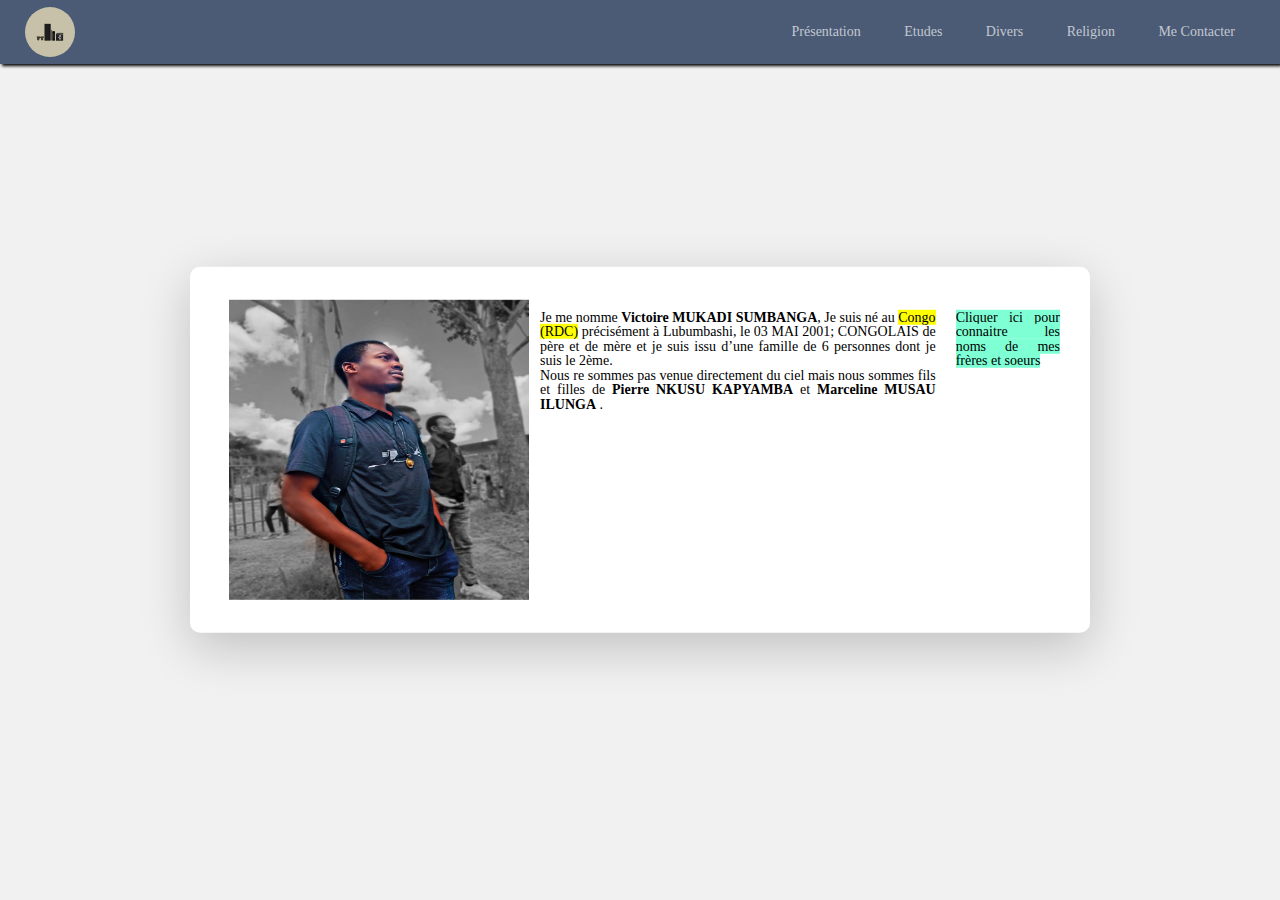
<file: index.html>
<!DOCTYPE html>
<html lang="fr">
<head>
    <meta charset="UTF-8">
    <link rel="icon" type="image/x-icon" href="img/logo.jpg">
    <meta http-equiv="X-UA-Compatible" content="IE=edge">
    <meta name="viewport" content="width=device-width, initial-scale=1.0">
    <link rel="stylesheet" href="style.css">
    <title>Présentation</title>
</head>
<body>
    <header class="en-tete">
        <!--<a href="#" class="mon-logo">VMS</a>-->
        <a href="#"><div align="center"><img src="img/logo.jpg" alt="logo" class="mon-logo"></div></a>
        <nav class="menu">
            <a href="index.html">Présentation</a>
            <a href="etudes.html">Etudes</a>
            <a href="divers.html">Divers</a>
            <a href="reli.html">Religion</a>
            <a href="contact.html">Me Contacter</a>
        </nav>
    </header>
    <article>
        <div class="contenue">
            <div><img src="img/photo.jpeg" alt="Ma photo" title="Ma photo" class="photo"></div>
            <p class="texte">
                Je me nomme <strong class="nom">Victoire MUKADI SUMBANGA</strong>, Je suis né au <mark>Congo (RDC)</mark> précisément à Lubumbashi, le 03 MAI 2001; CONGOLAIS de père et de mère et je suis issu d’une famille de 6 personnes dont je suis le 2ème.<br>

                 Nous re sommes pas venue directement du ciel mais nous sommes fils et filles de <b class="nom">Pierre NKUSU KAPYAMBA</b> et <b class="nom">Marceline MUSAU ILUNGA</b> .
            </p>

            <p class="texte"><a href="fam.html" target="_blank">Cliquer ici pour connaitre les noms de mes frères et soeurs</a></p>
        </div>
    </article>
</body>
</html>
</file>
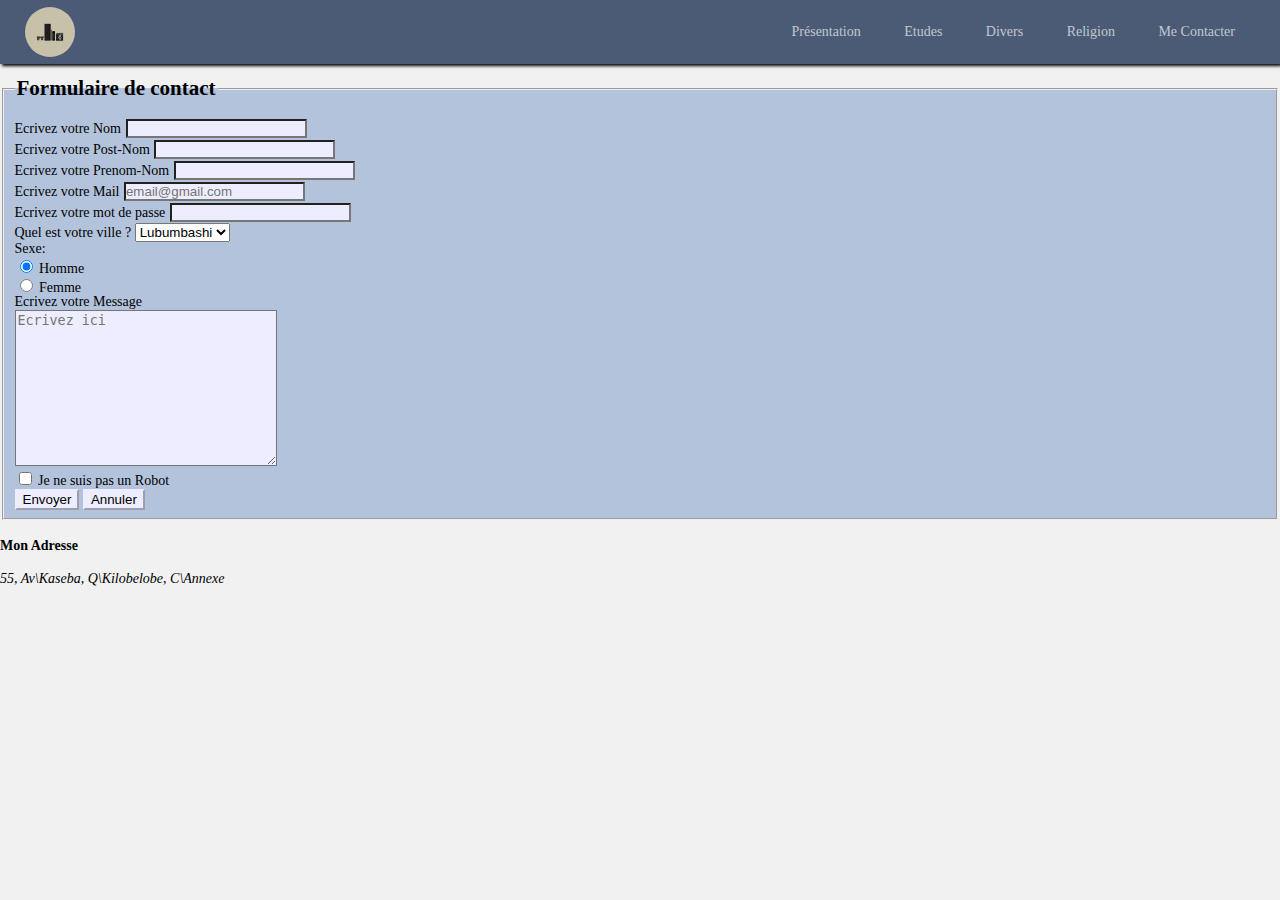
<file: contact.html>
<!DOCTYPE html>
<html lang="fr">
<head>
    <meta charset="UTF-8">
    <link rel="icon" type="image/x-icon" href="img/logo.jpg">
    <meta http-equiv="X-UA-Compatible" content="IE=edge">
    <meta name="viewport" content="width=device-width, initial-scale=1.0">
    <link rel="stylesheet" href="style.css">
    <title>Contact</title>
</head>
<body>
    <header class="en-tete">
        <!--<a href="#" class="mon-logo">VMS</a>-->
        <a href="#"><div align="center"><img src="img/logo.jpg" alt="logo" class="mon-logo"></div></a>
        <nav class="menu">
            <a href="index.html">Présentation</a>
            <a href="etudes.html">Etudes</a>
            <a href="divers.html">Divers</a>
            <a href="reli.html">Religion</a>
            <a href="contact.html">Me Contacter</a>
        </nav>
    </header>
    
    <form   action="contact.html">
        <fieldset class="form">
            <legend><h2 class="forml">Formulaire de contact</h2></legend>
            <div>
                <label for="nom" class="label">Ecrivez votre Nom</label>
                <input type="text" name="nom" id="nom" required class="in">
            </div>

            <div>
                <label for="post" class="label">Ecrivez votre Post-Nom</label>
                <input type="text" name="post-nom" id="post" required class="in">
            </div>
                
            <div>
                <label for="pre" class="label">Ecrivez votre Prenom-Nom</label>
                <input type="text" name="prenom" id="pre" required class="in">
            </div>

            <div>
                <label for="email" class="label">Ecrivez votre Mail</label>
                <input type="email" name="" id="email" required placeholder="email@gmail.com" class="in">
            </div>

            <div>
                <label for="mot" class="label">Ecrivez votre mot de passe</label>
                <input type="password" name="" id="mot" class="in">
            </div>

            <div>
                <label for="ville">Quel est votre ville ?</label>
                <select name="ville" id="ville">
                    <option value="lshi">Lubumbashi</option>
                    <option value="kin">kinshasa</option>
                    <option value="lik">likasi</option>
                    <option value="kol">kolwezi</option>
                    <option value="kal">kalemi</option>
                </select>
            </div>

            <div>
                <label for="sexe">Sexe:</label>
                <div>
                    <input type="radio" name="sexe" id="homme" checked>
                    <label for="homme">Homme</label>
                </div>

                <div>
                    <input type="radio" name="sexe" id="femme">
                    <label for="femme">Femme</label>
                </div>
            </div>

            <div>
                <label for="msg">Ecrivez votre Message</label><br>
                <textarea name="Message" id="msg" cols="30" rows="10" placeholder="Ecrivez ici"></textarea>
            </div>

            <div>
                <input type="checkbox" name="acc" id="accept">
                <label for="accept">Je ne suis pas un Robot</label>
            </div>

            <div>
                <input type="submit" value="Envoyer" class="sub">
                <input type="reset" value="Annuler" class="sub">
            </div>
        </fieldset>
    </form>
    <footer>
        <h4>Mon Adresse</h4>
        <address>55, Av\Kaseba, Q\Kilobelobe, C\Annexe</address>
    </footer>
</body>
</html>
</file>
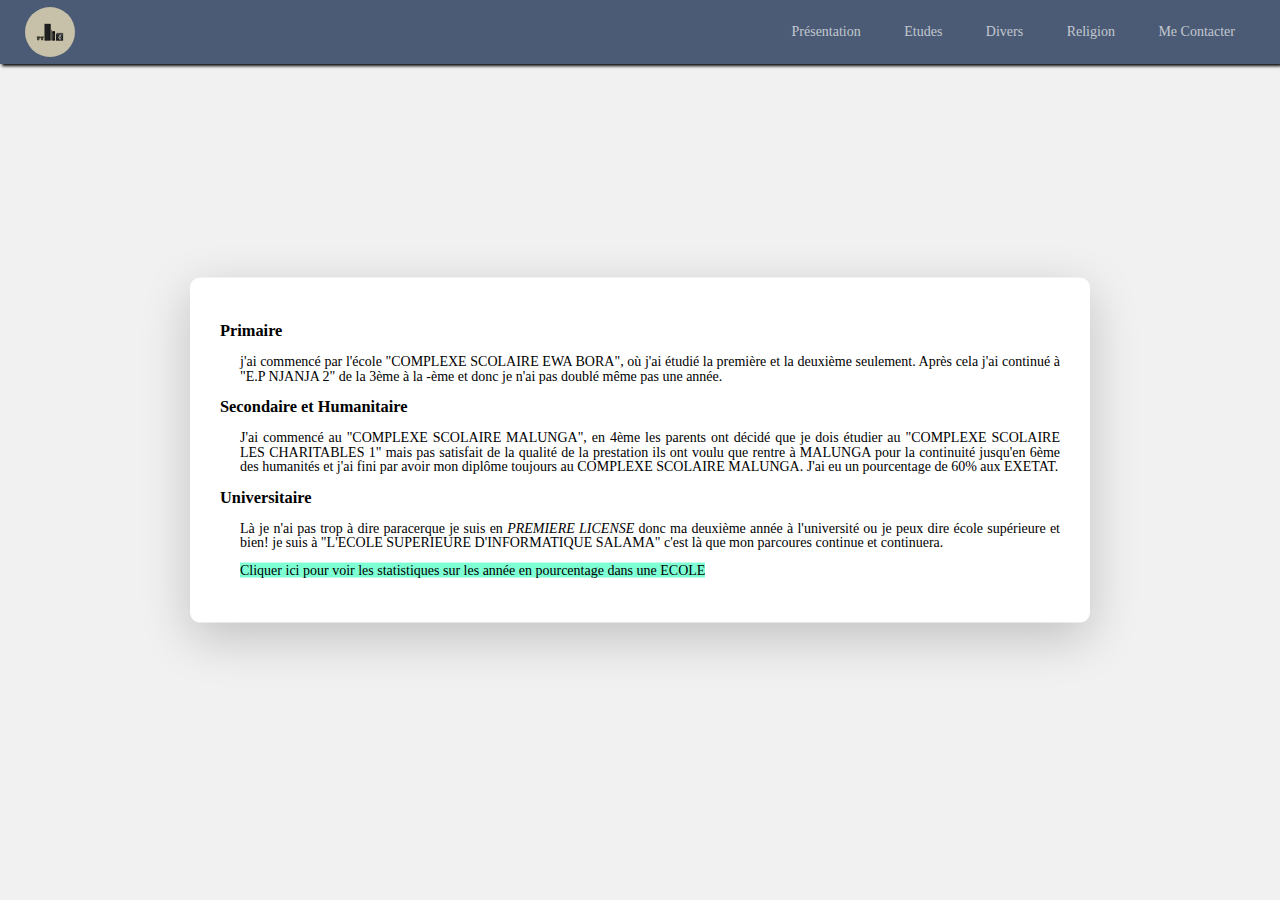
<file: etudes.html>
<!DOCTYPE html>
<html lang="fr">
<head>
    <meta charset="UTF-8">
    <link rel="icon" type="image/x-icon" href="img/logo.jpg">
    <meta http-equiv="X-UA-Compatible" content="IE=edge">
    <meta name="viewport" content="width=device-width, initial-scale=1.0">
    <link rel="stylesheet" href="style.css">
    <title>Etudes</title>
</head>
<body>
    <header class="en-tete">
        <!--<a href="#" class="mon-logo">VMS</a>-->
        <a href="#"><div align="center"><img src="img/logo.jpg" alt="logo" class="mon-logo"></div></a>
        <nav class="menu">
            <a href="index.html">Présentation</a>
            <a href="etudes.html">Etudes</a>
            <a href="divers.html">Divers</a>
            <a href="reli.html">Religion</a>
            <a href="contact.html">Me Contacter</a>
        </nav>
    </header>
    
    <div class="contenue">
        <article>
            <h3>Primaire</h3>
            <p class="texte">j'ai commencé par l'école "COMPLEXE SCOLAIRE EWA BORA", où j'ai étudié la première et la deuxième seulement. Après cela j'ai continué à "E.P NJANJA 2" de la 3ème à la -ème et donc je n'ai pas doublé même pas une année.</p>

            <h3>Secondaire et Humanitaire</h3>
            <p class="texte">
                J'ai commencé au "COMPLEXE SCOLAIRE MALUNGA", en 4ème les parents ont décidé que je dois étudier au "COMPLEXE SCOLAIRE LES CHARITABLES 1" mais pas satisfait de la qualité de la prestation ils ont voulu que rentre à MALUNGA pour la continuité jusqu'en 6ème des humanités et j'ai fini par avoir mon diplôme toujours au COMPLEXE SCOLAIRE MALUNGA. J'ai eu un pourcentage de 60% aux EXETAT.

            </p>

            <h3>Universitaire</h3>
            <p class="texte">
                Là je n'ai pas trop à dire paracerque je suis en <em>PREMIERE LICENSE</em> donc ma deuxième année à l'université ou je peux dire école supérieure et bien! je suis à "L'ECOLE SUPERIEURE D'INFORMATIQUE SALAMA" c'est là que mon parcoures continue et continuera.
            </p>
            <p class="texte"><a href="stat.html" target="_blank">Cliquer ici pour voir les statistiques sur les année en pourcentage dans une ECOLE</a></p>
        </article>
    </div>
</body>
</html>
</file>
<file: style.css>
* *::before, *::after{
    box-sizing: border-box;
}


body{
    background:  #F1F1F1;
    font-family: Georgia, 'Times New Roman', Times, sans-serif;
    font-size: 14px;
    color: rgba(0, 0, 0, 0, 0.6);
    margin: 0;
    line-height: 103%;
}

a{
    color: inherit;
}

th, td{
    border: 1px solid black;
    background: #85b4ff;
}

.tete{
    background-color: aqua;
}

#fam{
    padding-left: 22px;
    padding-right: 20px;
    padding-top: 5px;
}

#contenue{
    padding-left: 7px;
    padding-top: 5px;
}

table{
    background: black;
    width: 70%;
    text-align: center;
    border-radius: 7px;
    font-size: large;
    font-family: Arial, Helvetica, sans-serif;
}

.nom{
    font-family: 'Times New Roman', Times, sans-serif;
}

.contenue .texte a{
    text-decoration: none;
    background-color: aquamarine;
}

.en-tete{
    background: #4b5b75;
    color: #fff;
    box-shadow: 2px 2px 3px black;
}

.en-tete a{
    text-decoration: none;
}
 
.mon-logo{
    display: block;
    /*text-align: center;
    font-size: 24px;*/
    padding: 11px 0;
    width: 50px;
    height: 50px;
    border-radius: 100px;
    justify-content: center;
}

.menu{
    text-align: center;
    padding-bottom: 16px;
    line-height: 2;
}

.menu a{
    display: inline-block;
    margin: 0 12px;
    color: rgba(255, 255, 255, 0.67);
    transition: color .3s;
}

.menu a:hover{
    color:white;
}

.contenue{
    position: absolute;
    background: #fff;
    border-radius: 7px;
    box-shadow: 0 10px 30px rgb(0, 0, 0, .2);
    padding-right: 3%;
}

.contenue .texte{
    padding-left: 20px;
    text-align: justify;
}

.contenue .photo{
    padding-left: 3%;
    padding-top: 1%;
    width: 300px;
    flex: 0 0 60px;
}

.photo .contenue img{
    max-width: 10%;
}

.form{
    background: #a7bad8d7;
}

.in, #msg, .sub{
    background: #ededff;
}

.sub{
    border-color: #ededff;
}


.forml{
    font-family: Georgia, 'Times New Roman', Times, serif;
}

@media only screen and (min-width: 520px){
    .en-tete{
        display: flex;
        justify-content: space-between;
        align-items: center;
        height: 64px;
        padding: 0 25px;

    }

    .in{
        padding: 0;
        margin: 1px;
    }

    #contenue, #fam{
        padding-left: 22px;
        padding-top: 22px;
    }

    .mon-logo,
    .menu{
       padding: 0;

    }
    .menu a{
        margin: 0 20px;
    }

    .contenue{
        position: absolute;
        top: 50%;
        left: 50%;
        transform: translate(-50%, -50%);
        width: 900px;
        padding: 30px;
        box-sizing: border-box;
        background: #fff;
        border-radius: 10px;
        box-shadow: 0 15px 50px rgb(0, 0, 0, .2);
        display: flex;
        max-width: 2000px;
    }
    
    .contenue .texte{
        padding-left: 20px;
        text-align: justify;
    }
    
    .contenue .photo{
        width: 300px;
        height: 300px;
        flex: 0 0 150px;
    }
    
    .photo .contenue img{
        max-width: 100%;
    }
}
</file>
